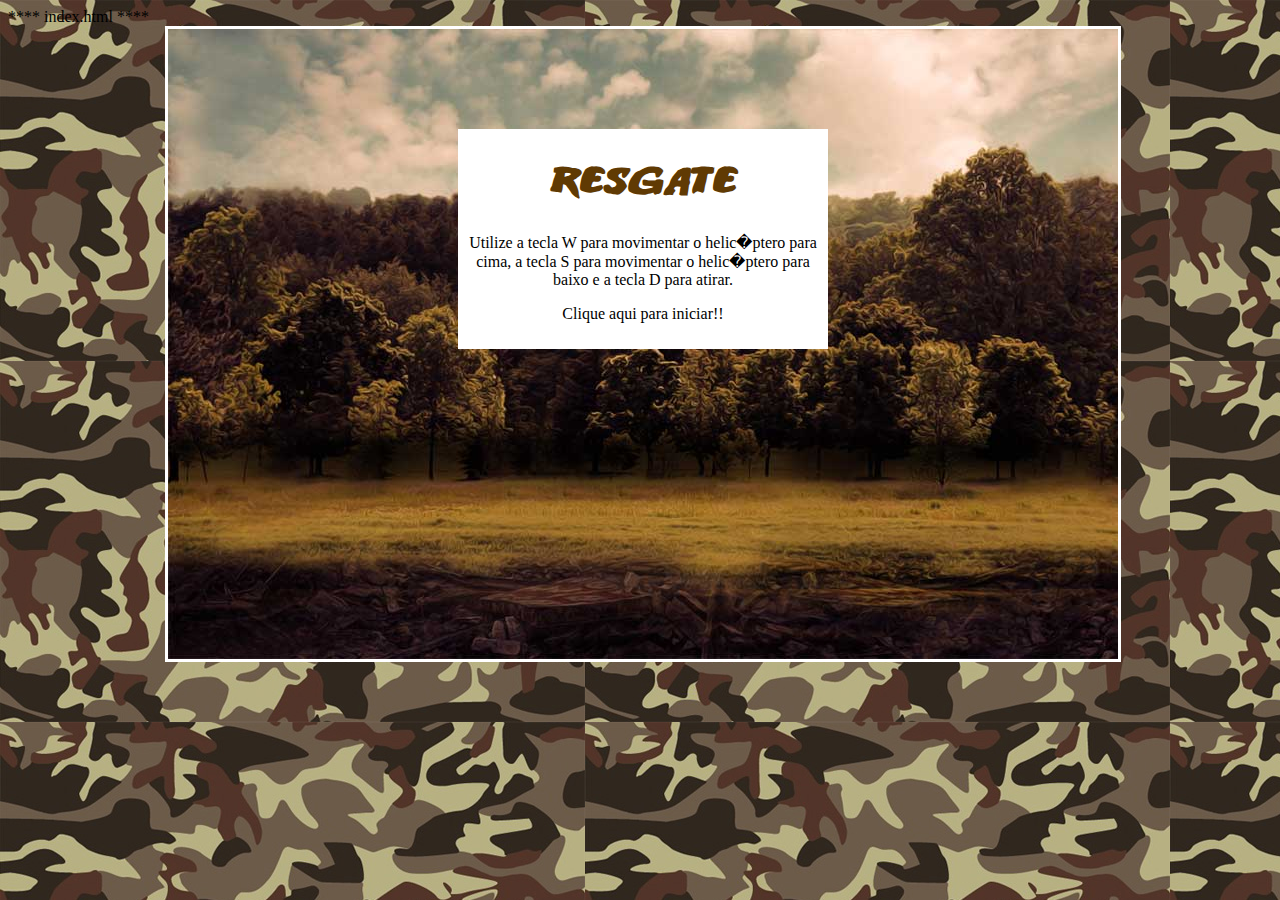
<file: Projeto jogo resgate/index.html>
**** index.html ****

<!doctype html>
<html>

<head>
	<meta charset="utf-8" lang="pt-br">
	<title>Resgate</title>
	<link href="css/estilos.css" rel="stylesheet" type="text/css">

</head>

<body>
	<div id="container">
		<!-- div container !-->

		<div id="fundoGame">
			<!-- div fundoGame !-->

			<div id="inicio" onclick="start()">
				<h1> Resgate </h1> <!-- div inicio !-->
				<p>Utilize a tecla W para movimentar o helic�ptero para cima, a tecla S para movimentar o helic�ptero
					para baixo e a tecla D para atirar.</p>
				<p> Clique aqui para iniciar!! </p>
			</div> <!-- Fim da div inicio !-->

		</div> <!-- Fim da div fundoGame !-->

	</div> <!-- Fim da div container !-->

	<!-- Sons do jogo !-->
	<audio src="sons/som.mp3" preload="auto" id="somDisparo"></audio>
	<audio src="sons/explosao.mp3" preload="auto" id="somExplosao"></audio>
	<audio src="sons/musica_fundo.mp3" preload="auto" id="musica"></audio>
	<audio src="sons/gameover.mp3" preload="auto" id="somGameover"></audio>
	<audio src="sons/perdido.mp3" preload="auto" id="somPerdido"></audio>
	<audio src="sons/resgate.mp3" preload="auto" id="somResgate"></audio>

	<script type="text/javascript" src="js/jquery-1.11.1.min.js"></script>
	<script type="text/javascript" src="js/js.js"></script>
	<script type="text/javascript" src="js/jquery-collision.min.js"></script>



</body>

</html>
</file>
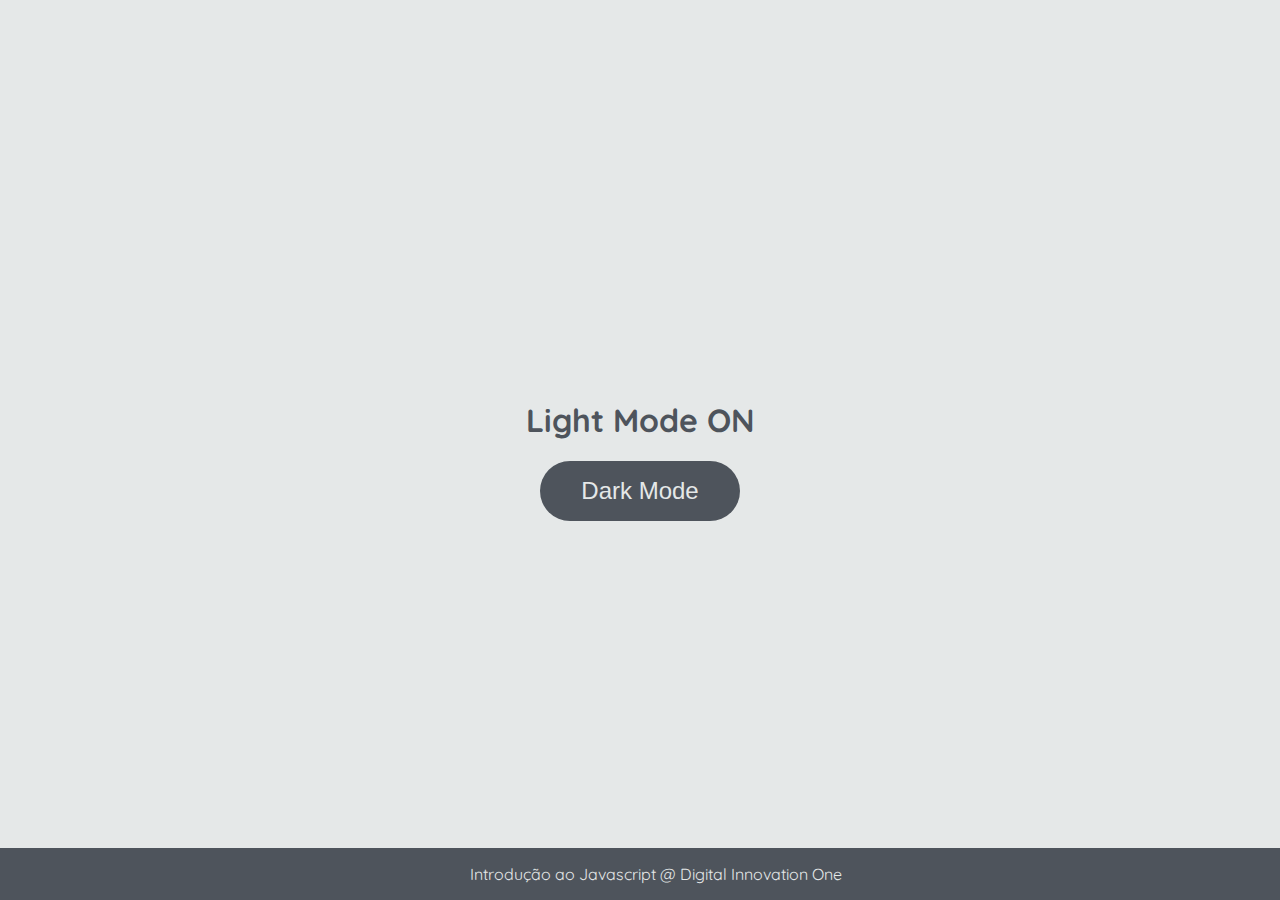
<file: introdução ao java script/DOM/index.html>
<!DOCTYPE html>
<html lang="en">
	<head>
		<meta charset="UTF-8" />
		<meta http-equiv="X-UA-Compatible" content="IE=edge" />
		<meta name="viewport" content="width=device-width, initial-scale=1.0" />
		<link rel="stylesheet" href="assets/css/styles.css" />
		<title>Dark mode and Light Mode</title>
	</head>
	<body>
		<main>
			<h1 id="page-title">Light Mode ON</h1>
			<button aria-label="selecionar-modo" id="mode-selector">Dark Mode</button>
		</main>

		<footer>Introdução ao Javascript @ Digital Innovation One</footer>
		<script src="assets/js/scripts.js"></script>
	</body>
</html>
</file>
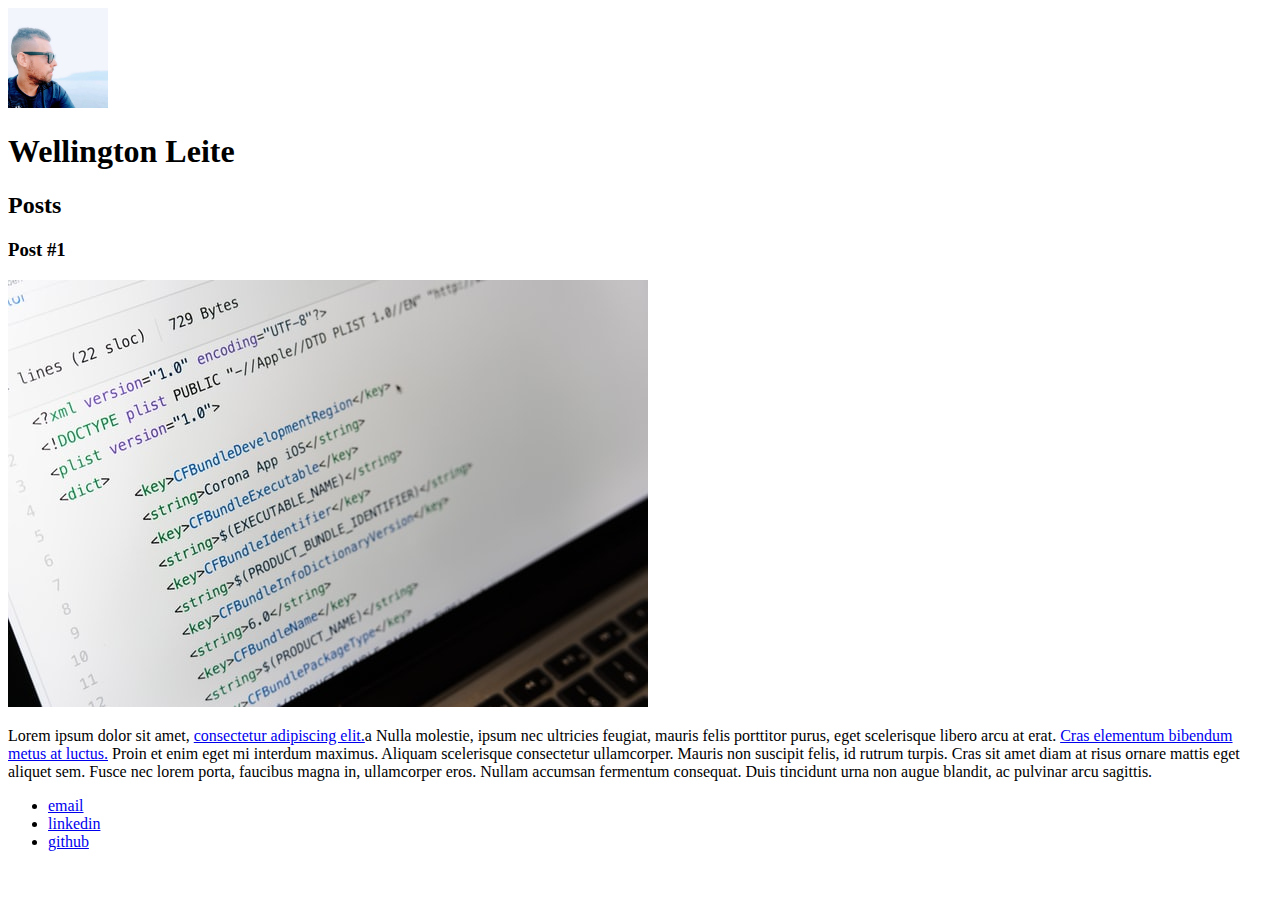
<file: introdução a html-css/introdução a html-css/aula_1_html/index.html>
<!DOCTYPE html>
<html>
    <head>
       <meta= charset="utf-8">
       <title>Wellington Leite</title>
    </head>
    <body>
        <header>
            <img src="perfil.jpg" height="100", width="100" alt="ilustração do perfil do rosto de wellington">
            <h1>Wellington Leite</h1>
        </header>
        <section>
            <header>
                <h2>Posts</h2>
            </header>
            <article>
                <header>
                    <h3>Post #1</h3>
                    <img src="markus-winkler-Xr1Lwph6eGI-unsplash.jpg" alt="monitor contendo código html">
                    <p>Lorem ipsum dolor sit amet, <a href="https://www.linkedin.com/in/wellington-de-freitas-leite-41858a206/" target="
                        _blank">consectetur adipiscing elit.</a>a Nulla molestie, ipsum nec ultricies feugiat, mauris felis porttitor purus, eget scelerisque libero arcu at erat. <a><a href="mailto:wellingtonfl1986@gmail.com">Cras elementum bibendum metus at luctus.</a> Proin et enim eget mi interdum maximus. Aliquam scelerisque consectetur ullamcorper. Mauris non suscipit felis, id rutrum turpis. Cras sit amet diam at risus ornare mattis eget aliquet sem. Fusce nec lorem porta, faucibus magna in, ullamcorper eros. Nullam accumsan fermentum consequat. Duis tincidunt urna non augue blandit, ac pulvinar arcu sagittis.</p>
                </header>
            </article>
        </section>
        <footer>
            <ul>
                
                <li><a href="mailto:wellingtonfl1986@gmail.com" target="_blank">email</a></li>
                <li><a href="https://www.linkedin.com/in/wellington-de-freitas-leite-41858a206/" target="_blank">linkedin</a></li>
                <li><a href="https://github.com/W3LL1NG7ON" target="_blank">github</a></li>
                
            </ul>

        </footer>
    </body>
</html>
</file>
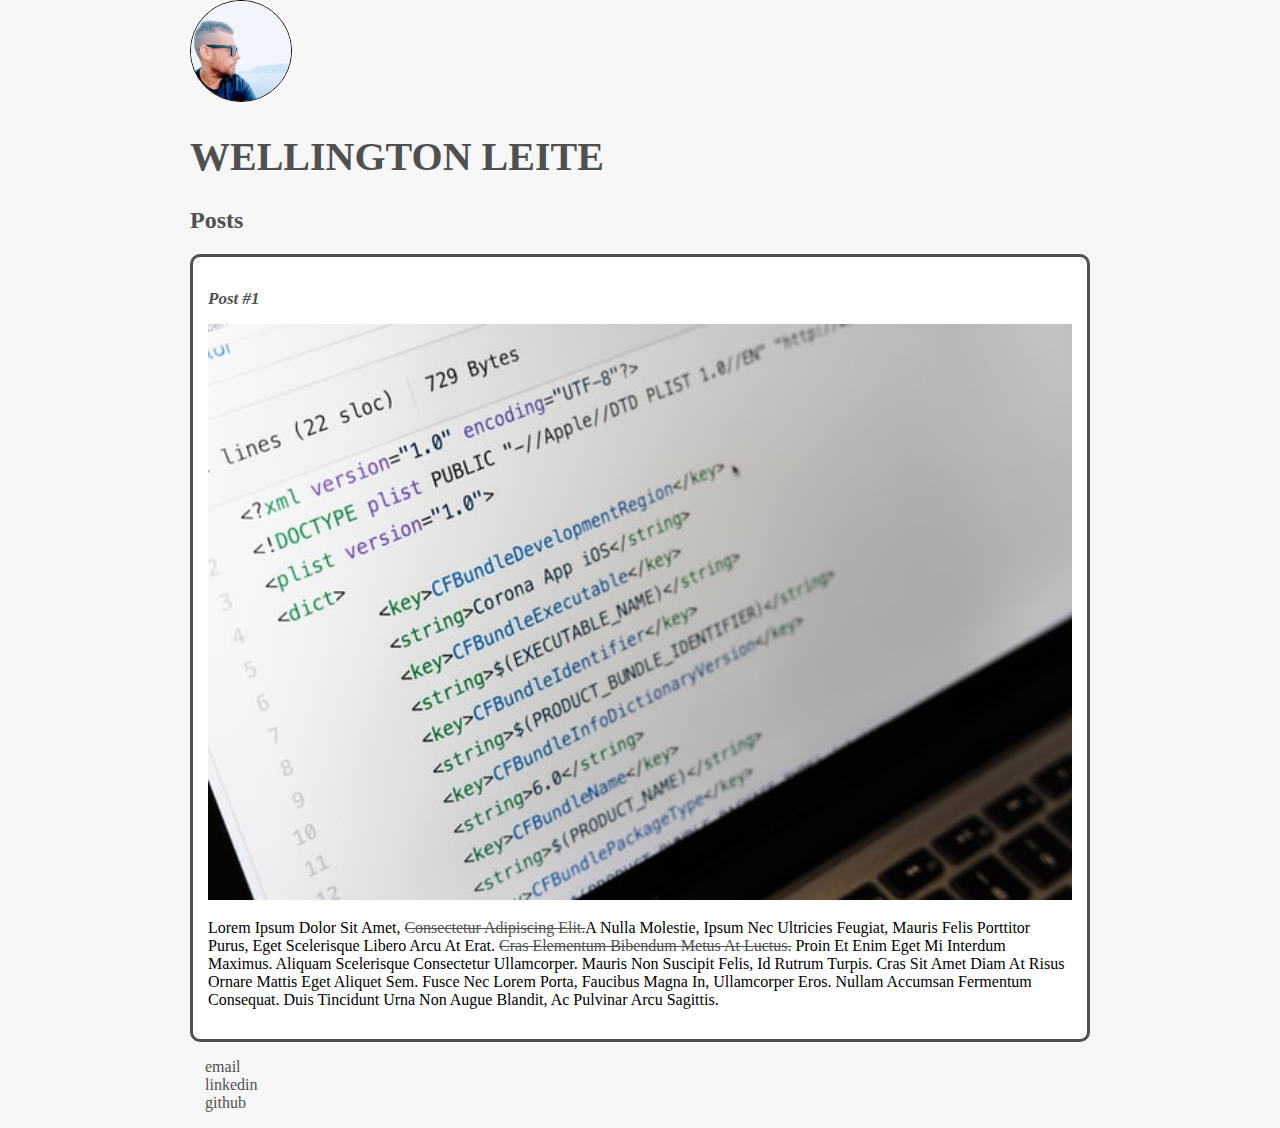
<file: introdução a html-css/introdução a html-css/aula_2_css/index.html>
<!DOCTYPE html>
<html>
    <head>
       <meta= charset="utf-8">
       <title>Wellington Leite</title>
       <link rel="stylesheet" href="style.css">
    </head>
    <body>
        <header>
            <img src="perfil.jpg" height="100", width="100" alt="ilustração do perfil do rosto de wellington" class="perfil">
            <h1 id="title">Wellington Leite</h1>
        </header>
        <section>
            <header>
                <h2 class="subtitle">Posts</h2>
            </header>
            <article class="post">
                <header>
                    <h3 class="post_title">Post #1</h3>
                    <img src="markus-winkler-Xr1Lwph6eGI-unsplash.jpg" alt="monitor contendo código html" class="post_image">
                    <p class="post_content">Lorem ipsum dolor sit amet, <a href="https://www.linkedin.com/in/wellington-de-freitas-leite-41858a206/" target="
                        _blank">consectetur adipiscing elit.</a>a Nulla molestie, ipsum nec ultricies feugiat, mauris felis porttitor purus, eget scelerisque libero arcu at erat. <a><a href="mailto:wellingtonfl1986@gmail.com">Cras elementum bibendum metus at luctus.</a> Proin et enim eget mi interdum maximus. Aliquam scelerisque consectetur ullamcorper. Mauris non suscipit felis, id rutrum turpis. Cras sit amet diam at risus ornare mattis eget aliquet sem. Fusce nec lorem porta, faucibus magna in, ullamcorper eros. Nullam accumsan fermentum consequat. Duis tincidunt urna non augue blandit, ac pulvinar arcu sagittis.</p>
                </header>
            </article>
        </section>
        <footer>
            <ul class="contact_list">
                
                <li>
                    <a href="mailto:wellingtonfl1986@gmail.com" target="_blank">email</a>
                </li>
                <li>
                    <a href="https://www.linkedin.com/in/wellington-de-freitas-leite-41858a206/" target="_blank">linkedin</a>
                </li>
                <li>
                    <a href="https://github.com/W3LL1NG7ON" target="_blank">github</a>
                </li>
                
            </ul>

        </footer>
    </body>
</html>
</file>
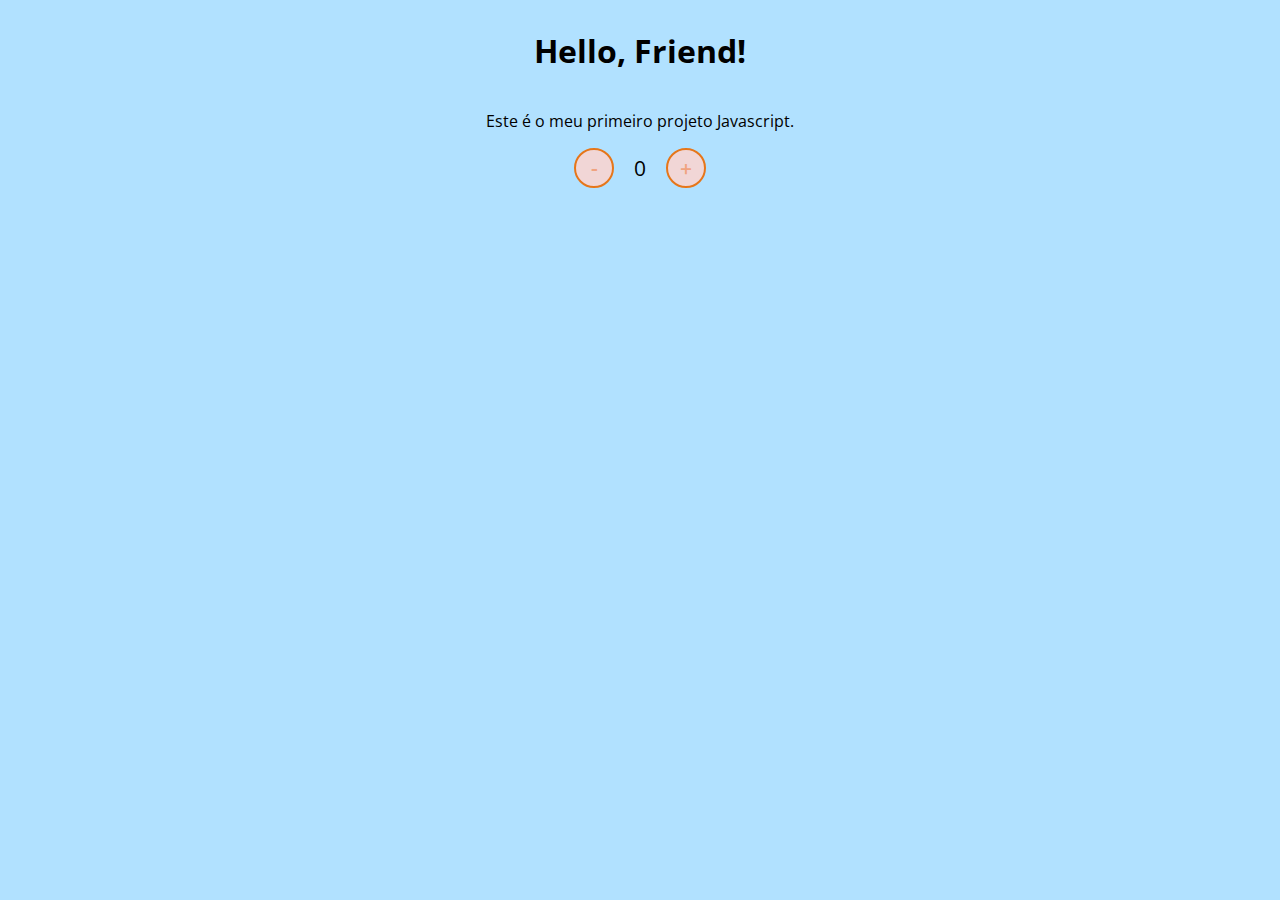
<file: introdução ao java script/introducao_ao_javascript/contador/index.html>
<!DOCTYPE html>
<html lang="en">
<head>
    <meta charset="UTF-8">
    <meta name="viewport" content="width=device-width, initial-scale=1.0">
    <link rel="stylesheet" href="assets/css/styles.css" />
    <title>Contador</title>
</head>
<body>
    <h1>Hello, Friend!</h1>
    <p>Este é o meu primeiro projeto Javascript.</p>
    <div id="counter">
        <button name="subtrair" onclick="decrement()">-</button>
        <span id="currentNumber">0</span>
        <button name="adicionar" onclick="increment()">+</button>
    </div>
    <script src="assets/js/scripts.js"></script>
</body>
</html>
</file>
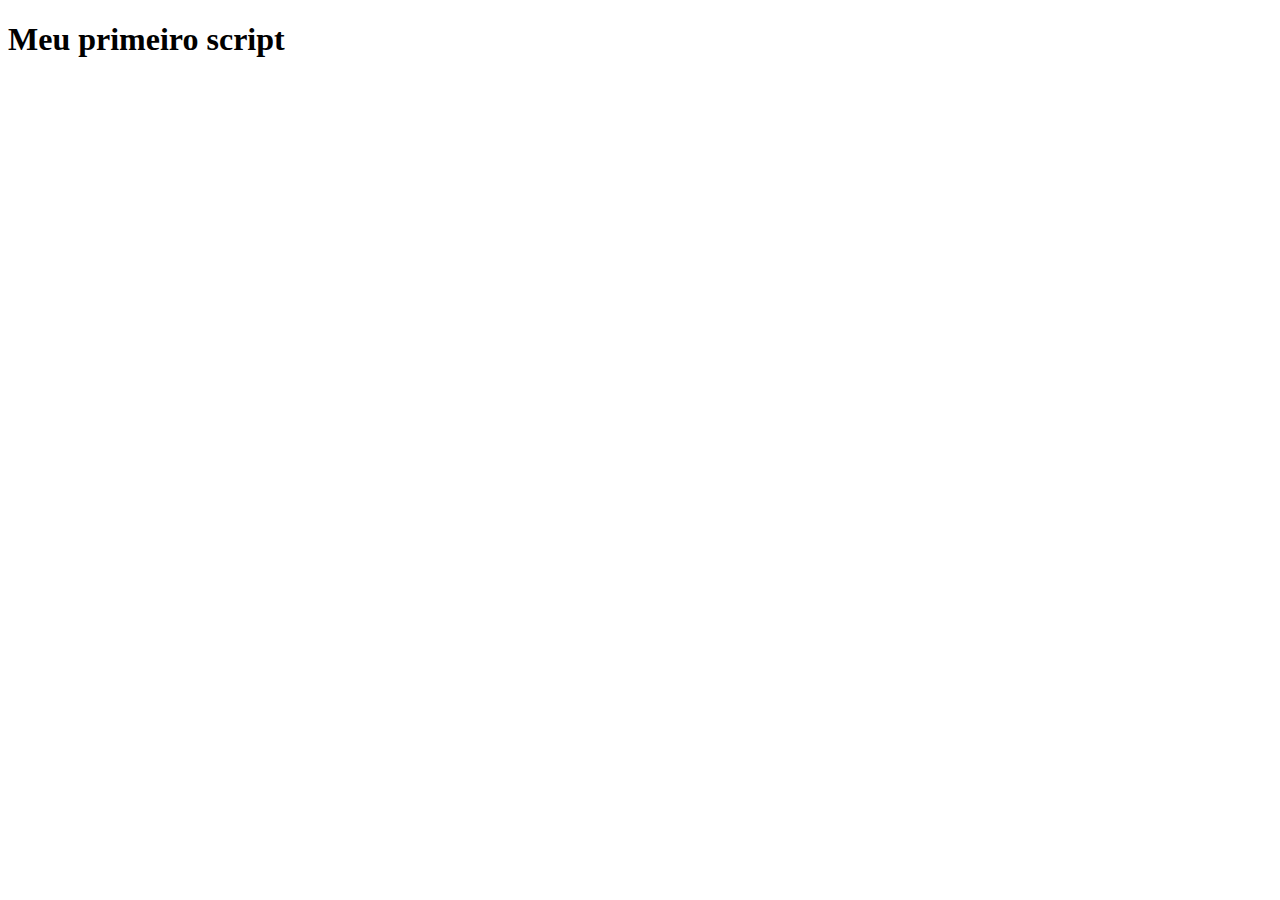
<file: introdução ao java script/javascript/aula_01/index.html>
<!DOCTYPE html>
<html lang="en">
<head>
    <meta charset="UTF-8">
    <meta http-equiv="X-UA-Compatible" content="IE=edge">
    <meta name="viewport" content="width=device-width, initial-scale=1.0">
    <title>Meu primeiro script</title>
</head>
<body>
    <h1>
        Meu primeiro script
    </h1>
    <!-- Externar script-->
    <!--Carregar o script ao final do body-->
    <script src="script.js"></script>
</body>
</html>
</file>
<file: Projeto jogo resgate/css/estilos.css>
/**** estilos.css ****/


@font-face {
	font-family:Titulo;
	src:url(../fontes/ANODETONOONE.TTF);
}

h1 {
	font-family:Titulo;
	font-size:40px;
	color:#603A03;
}

body {
	background-image:url(../imgs/fundo.jpg);
}

#container{
	width:950px;
	height:auto;
	position:relative;
	margin-left:auto;
	margin-right:auto;
}


#fundoGame {
	width:950px;
	height:630px;
	background-image:url(../imgs/fundo_game.jpg);
	border-color:#FFF;
	border-style:solid;
}

#jogador {
	width:256px;
	height:66px;
	position:absolute;
	left:8px;
	top:179px;
background-image:url(../imgs/apache.png);

}

#inimigo1 {
	width: 256px;
	height: 66px;
	position: absolute;
	left: 689px;
	top: 253px;
	background-image:url(../imgs/inimigo1.png);
	
}

#inimigo2 {
	width: 165px;
	height: 70px;
	position: absolute;
	left: 775px;
	top: 447px;
	background-image: url(../imgs/inimigo2.png);
}

#amigo {
	width: 44px;
	height: 51px;
	position: absolute;
	left: 10px;
	top: 464px;
	background-image:url(../imgs/amigo.png);
}

#inicio {
	width:350px;
	height:200px;
	background-color:#FFF;
 	margin-left:auto;
        margin-right:auto;
 	margin-top:100px;
	text-align:center;
	padding:10px;

}
.anima1 {
	background-image:url(../imgs/helicoptero.png);
	animation:play .5s steps(2) infinite;

	-webkit-animation: play .5s steps(2) infinite;
    -moz-animation: play .5s steps(2) infinite;
    -ms-animation: play .5s steps(2) infinite;
    -o-animation: play .5s steps(2) infinite; 
}


@keyframes play {
		from {background-position:0px;}
		to {background-position:-512px;}
}

@-webkit-keyframes play {
	from { background-position:0px; }
	  to { background-position: -512px; }
 }
 
 @-moz-keyframes play {
	from { background-position:0px; }
	  to { background-position: -512px; }
 }
 
 @-ms-keyframes play {
	from { background-position:0px; }
	  to { background-position: -512px; }
 }
 
 @-o-keyframes play {
	from { background-position:0px; }
	  to { background-position: -512px; }
 }
 
 .anima2 {
    background-image:url(../imgs/inimigo1.png);
    animation: play .5s steps(2) infinite;
    -webkit-animation: play .5s steps(2) infinite;
    -moz-animation: play .5s steps(2) infinite;
    -ms-animation: play .5s steps(2) infinite;
    -o-animation: play .5s steps(2) infinite; 
}

@keyframes play2 {
	from {background-position:0px;}
	to {background-position:-528px;}
}

@-webkit-keyframes play2 {
   from { background-position:    0px; }
     to { background-position: -528px; }
}

@-moz-keyframes play2 {
   from { background-position:    0px; }
     to { background-position: -528px; }
}

@-ms-keyframes play2 {
   from { background-position:    0px; }
     to { background-position: -528px; }
}

@-o-keyframes play2 {
   from { background-position:    0px; }
     to { background-position: -528px; }
}

.anima3 {
	background-image:url(../imgs/amigo.png);
	animation:play2 .9s steps(12) infinite;
	-webkit-animation: play2 .9s steps(12) infinite;
       -moz-animation: play2 .9s steps(12) infinite;
        -ms-animation: play2 .9s steps(12) infinite;
         -o-animation: play2 .9s steps(12) infinite;
}

#disparo {
	width: 50px;
	height: 8px;
	position: absolute;
	background-image: url(../imgs/disparo.png);
}

#explosao1 {
	width:15px;
	height:87px;
	position:absolute;

}

#explosao2 {
	width:15px;
	height:87px;
	position:absolute;
	
}

#explosao3 {
	width:44px;
	height:51px;
	position:absolute;
}

.anima4 {
	width:44px;
	height:51px;
	background-image:url(../imgs/amigo_morte.png);
	animation:play3 .5s steps(7) infinite;
	-webkit-animation: play3 .5s steps(7) infinite;
       -moz-animation: play3 .5s steps(7) infinite;
        -ms-animation: play3 .5s steps(7) infinite;
         -o-animation: play3 .5s steps(7) infinite;
}

@keyframes play3 {
	from {background-position:0px;}
	to {background-position:-308px;}
}

@-webkit-keyframes play3 {
   from { background-position:    0px; }
     to { background-position: -308px; }
}

@-moz-keyframes play3 {
   from { background-position:    0px; }
     to { background-position: -308px; }
}

@-ms-keyframes play3 {
   from { background-position:    0px; }
     to { background-position: -308px; }
}

@-o-keyframes play3 {
   from { background-position:    0px; }
     to { background-position: -308px; }
}

#placar {
	width: 450px;
	height: 50px;
	position: absolute;
	left: 5px;
	top: 590px;
}

h2 {
	font-family:Titulo;
	font-size:20px;
	color:#FFF
}

#energia {
	width: 140px;
	height: 38px;
	position: absolute;
	left: 750px;
	top: 7px;	
}

h3 {
	font-family:Titulo;
	font-size:20px;
	color:#603A03;

}

#fim {
	width:350px;
	height:200px;
	background-color:#FFF;
 	margin-left:auto;
    	margin-right:auto;
 	margin-top:100px;
	text-align:center;
	padding:10px;

}



/**** index.html ****

<link href="css/estilos.css" rel="stylesheet" type="text/css">/
</file>
<file: introdução ao java script/DOM/assets/css/styles.css>
@import url('https://fonts.googleapis.com/css2?family=Quicksand:wght@300;400;600&display=swap');

body {
	background-color: #e5e8e8;
	color: #4e545c;
	margin: 0;
	font-family: 'Quicksand';
}

body.dark-mode {
	background-color: #000401;
	color: #e5e8e8;
}

main {
	height: 100vh;
	width: 100%;
	display: flex;
	flex-direction: column;
	align-items: center;
	justify-content: center;
}

footer {
	width: 100%;
	background-color: #4e545c;
	padding: 16px;
	color: #e5e8e8;
	position: fixed;
	bottom: 0;
	text-align: center;
	font-weight: 400;
}

footer.dark-mode {
	background-color: #8d9797;
	color: #000401;
}

button {
	border-radius: 40px;
	font-size: 1.5rem;
	height: 60px;
	width: 200px;
	border: none;
	background-color: #4e545c;
	color: #e5e8e8;
	transition: all 0.5s linear;
}

button:hover {
	background-color: #000401;
}

button.dark-mode {
	background-color: #e5e8e8;
	color: #4e545c;
}

button.dark-mode:hover {
	background-color: #4e545c;
	color: #e5e8e8;
}
</file>
<file: introdução a html-css/introdução a html-css/aula_2_css/style.css>
body {
    background-color: #f7f7f7;
    font-family: verdana;
    max-width: 900px;
    margin: auto;
}

.perfil {
    border: 1px solid;
    border-radius: 50%;
}

#title, .subtitle, .post_title {
    color: #505050;
}

#title{
    font-size: 40px;
    text-transform: uppercase;
}

a {
    text-decoration: line-through;
    color: #505050;
}

.post_title {
    font-size: 17px;
    font-style: italic;
    margin: o;
    margin-bottom: 15px;
    text-align: justify;
}

.post {
    background-color: #fff;
    padding: 15px;
    border: solid #505050;
    margin-bottom: 15px;
    border-radius: 10px;
}

.post_content {
    margin: 0;
    margin-bottom: 15px;
    text-transform: capitalize;
}

.post_image {
    margin-bottom: 15px;
    width: 100%;
}

.contact_list{
    list-style-type: none;
    padding-left: 15px;
}

.contact_list li a {
    text-decoration: none;
}
</file>
<file: introdução ao java script/introducao_ao_javascript/contador/assets/css/styles.css>
@import url('https://fonts.googleapis.com/css2?family=Open+Sans:wght@300;600&display=swap');

* {
    font-family: 'Open Sans', sans-serif;
}

body {
    display: flex;
    align-items: center;
    justify-content: center;
    flex-direction: column;
    background-color: rgb(177, 225, 255);
}

button {
    height: 40px;
    width: 40px;
    border-radius: 50%;
    border: 2px solid rgb(230, 118, 26);
    background-color: rgb(241, 214, 214);
    color: rgb(240, 163, 128);
    font-size: 16pt;
    font-weight: 600;
    text-align: center;
}

#counter {
    display: flex;
}

#currentNumber {
    display: flex;
    align-items: center;
    margin: 0 20px;
    font-size: 16pt;
}
</file>
